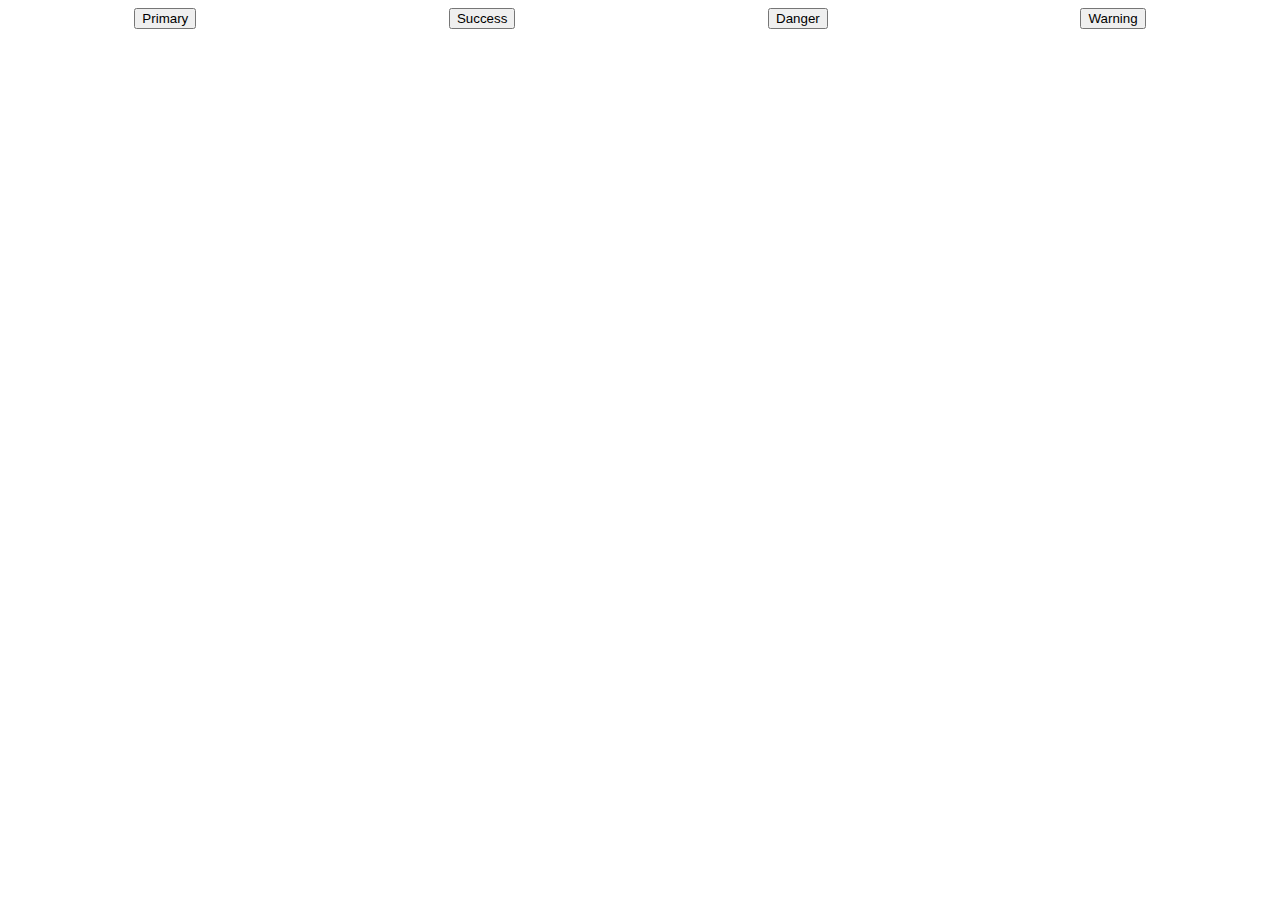
<file: intro-to-bootstrap/index.html>
<!DOCTYPE html>
<html lang="en">
<head>
    <meta charset="UTF-8">
    <meta name="viewport" content="width=device-width, initial-scale=1.0">
    <meta http-equiv="X-UA-Compatible" content="ie=edge">
    <title>Intro to bootstrap</title>
    <link rel="stylesheet" href="css/styles.css">
</head>
<body>

        <div class="container">
            <button class="btn btn-primary">Primary</button>
            <button class="btn btn-success">Success</button>
            <button class="btn btn-danger">Danger</button>
            <button class="btn btn-warning">Warning</button>





        </div>

        

        <script src="https://code.jquery.com/jquery-3.3.1.slim.min.js" integrity="sha384-q8i/X+965DzO0rT7abK41JStQIAqVgRVzpbzo5smXKp4YfRvH+8abtTE1Pi6jizo" crossorigin="anonymous"></script>
<script src="https://cdnjs.cloudflare.com/ajax/libs/popper.js/1.14.7/umd/popper.min.js" integrity="sha384-UO2eT0CpHqdSJQ6hJty5KVphtPhzWj9WO1clHTMGa3JDZwrnQq4sF86dIHNDz0W1" crossorigin="anonymous"></script>
<script src="https://stackpath.bootstrapcdn.com/bootstrap/4.3.1/js/bootstrap.min.js" integrity="sha384-JjSmVgyd0p3pXB1rRibZUAYoIIy6OrQ6VrjIEaFf/nJGzIxFDsf4x0xIM+B07jRM" crossorigin="anonymous"></script>


    
</body>




</html>
</file>
<file: intro-to-bootstrap/css/styles.css>
.container {
    display: flex;
    justify-content: space-around;
}
</file>
